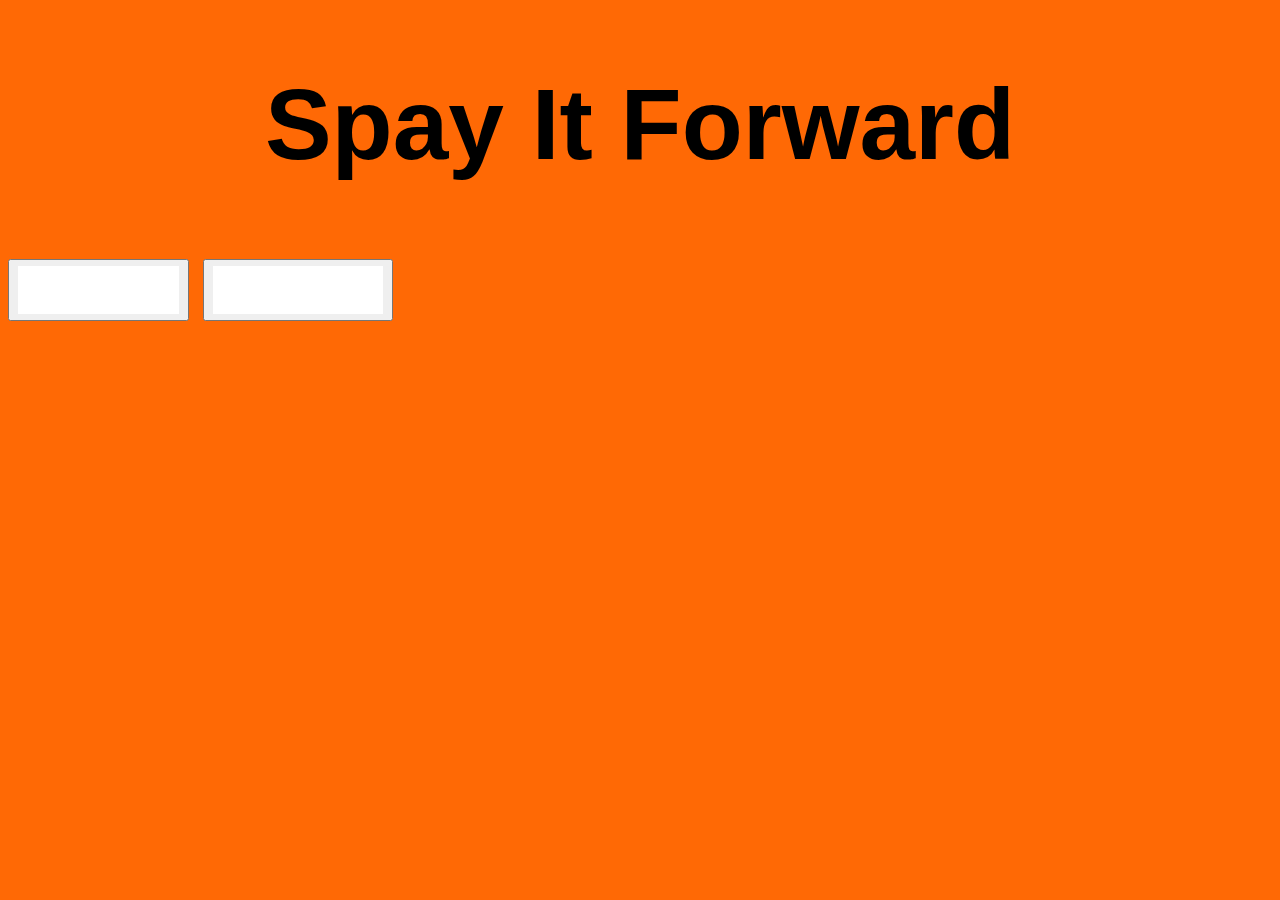
<file: index.html>
<!DOCTYPE html>
<html lang="en">

<head>
<link rel="stylesheet" href="style.css">
   <!-- Import Montesserat font light italic  -->

<body>

   <h1 align="center"> Spay It Forward </h1>

  <button> 
    <a class="my-button" href="userpg.html"> To User Page </a>
  </button>

   <button> 
    <a class="my-button" href="guestpg.html"> To Guest Page </a>
  </button>

<!-- work on making the text color black   -->
  <!-- work on the buttons having a "click" effect -->

</body>


</head>

</html>
</file>
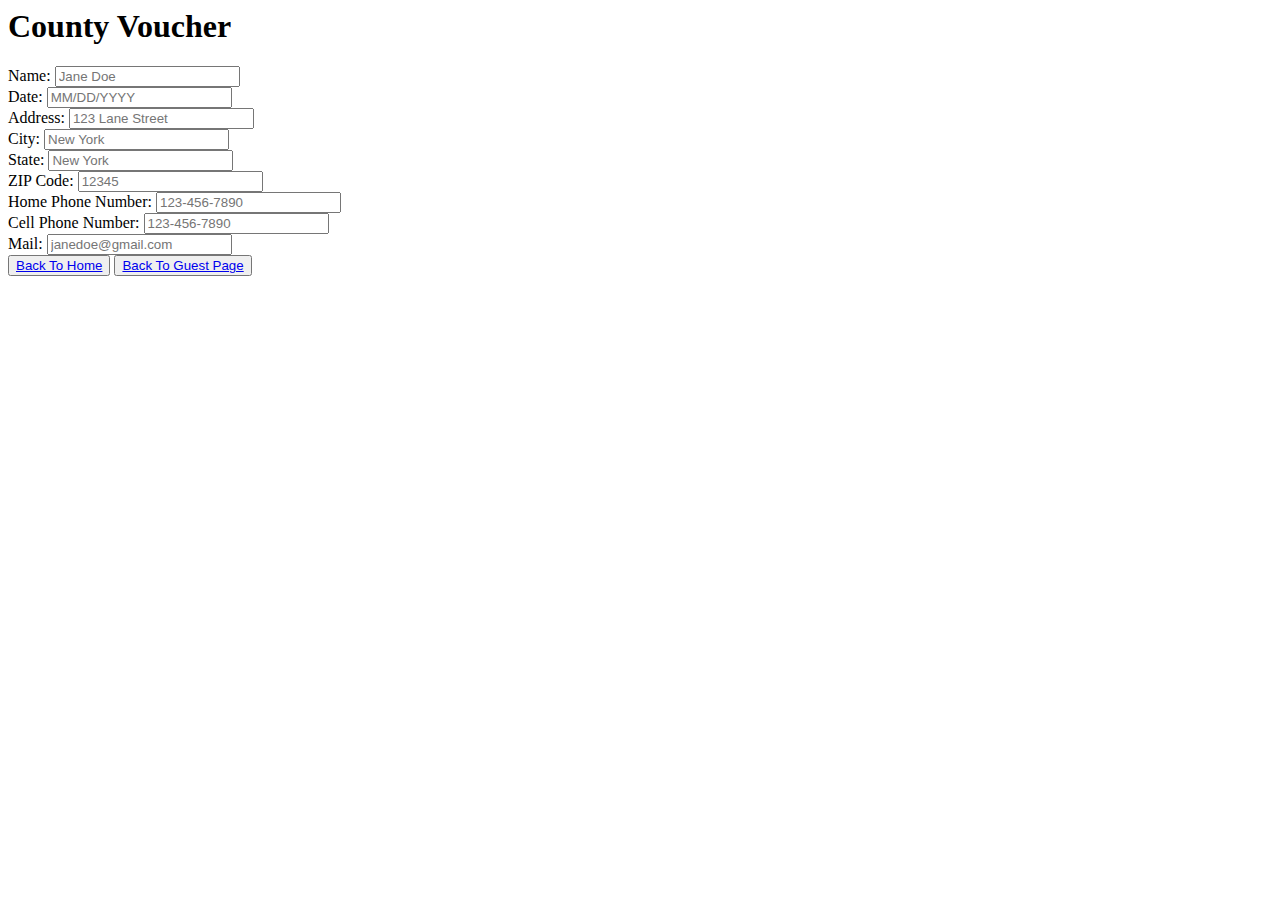
<file: fillformguest.html>
<!-- head -->

<head>
  <!-- body -->

<body>
  
  <h1> County Voucher </h1>

    <!-- Name  -->
  <label for="Name">Name:</label>
  <input type="text" id="Name" name="Name" placeholder = "Jane Doe"><br>

    <!-- Date -->
  <label for="Date">Date:</label>
  <input type="text" id="Date" name="Date" placeholder = "MM/DD/YYYY"> <br>
  
  <!-- Address -->
  <label for="Address">Address: </label>
  <input type="text" id="Address" name="Address" placeholder = "123 Lane Street"> <br>


    <!-- City  -->
  <label for="City"> City: </label>
  <input type="text" id="City" name="City" placeholder = "New York"> <br>
  
  <!-- State  -->
  <label for="State"> State: </label>
  <input type="text" id="State" name="State" placeholder = "New York"> <br>
  
  <!-- ZIP Code  -->
  <label for="ZIP Code"> ZIP Code: </label>
  <input type="text" id="ZIP Code" name="ZIP Code" placeholder = "12345"> <br>
  
  <!-- Home Phone Number  -->
  <label for="Home Phone Number"> Home Phone Number: </label>
  <input type="text" id="Home Phone Number" name="Home Phone Number" placeholder = "123-456-7890"> <br>
  
  <!-- Cell Phone Number  -->
  <label for="Cell Phone Number"> Cell Phone Number: </label>
  <input type="text" id="Cell Phone Number" name="Cell Phone Number" placeholder = "123-456-7890"> <br>
  
  <!-- Mail  -->
  <label for="Mail"> Mail: </label>
  <input type="text" id="Mail" name="Mail" placeholder = "janedoe@gmail.com"> <br>

  <!-- Back To Home Button  -->
  <button> 
    <a href="index.html"> Back To Home </a>
  </button>


  <!-- Back To Guest Page Button   -->
  
  <button> 
    <a href="guestpg.html"> Back To Guest Page </a>
  </button>


  
</body>



  
</head>
<!-- closing tag  -->

</html>
</file>
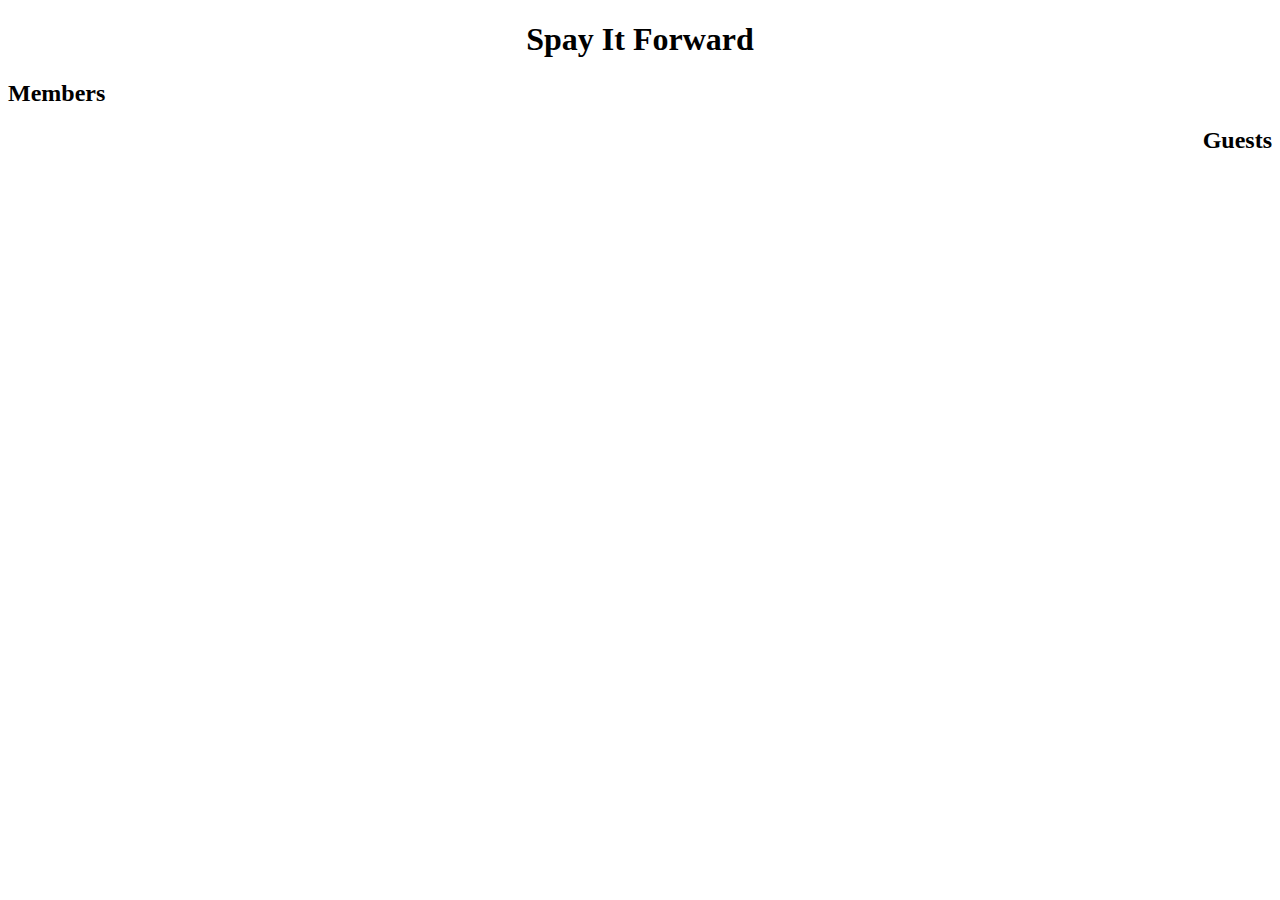
<file: otherindex.html>
<!-- open tag  -->
<!DOCTYPE html>
<html lang="en">


<!-- head -->

<head>



  <!-- body -->

<body>
  <h1 align="center"> Spay It Forward
  </h1>
  <h2>
    Members
  </h2>

  <h2 align="right"> Guests
  </h2>

</body>
</head>
<!-- closing tag  -->

</html>
</file>
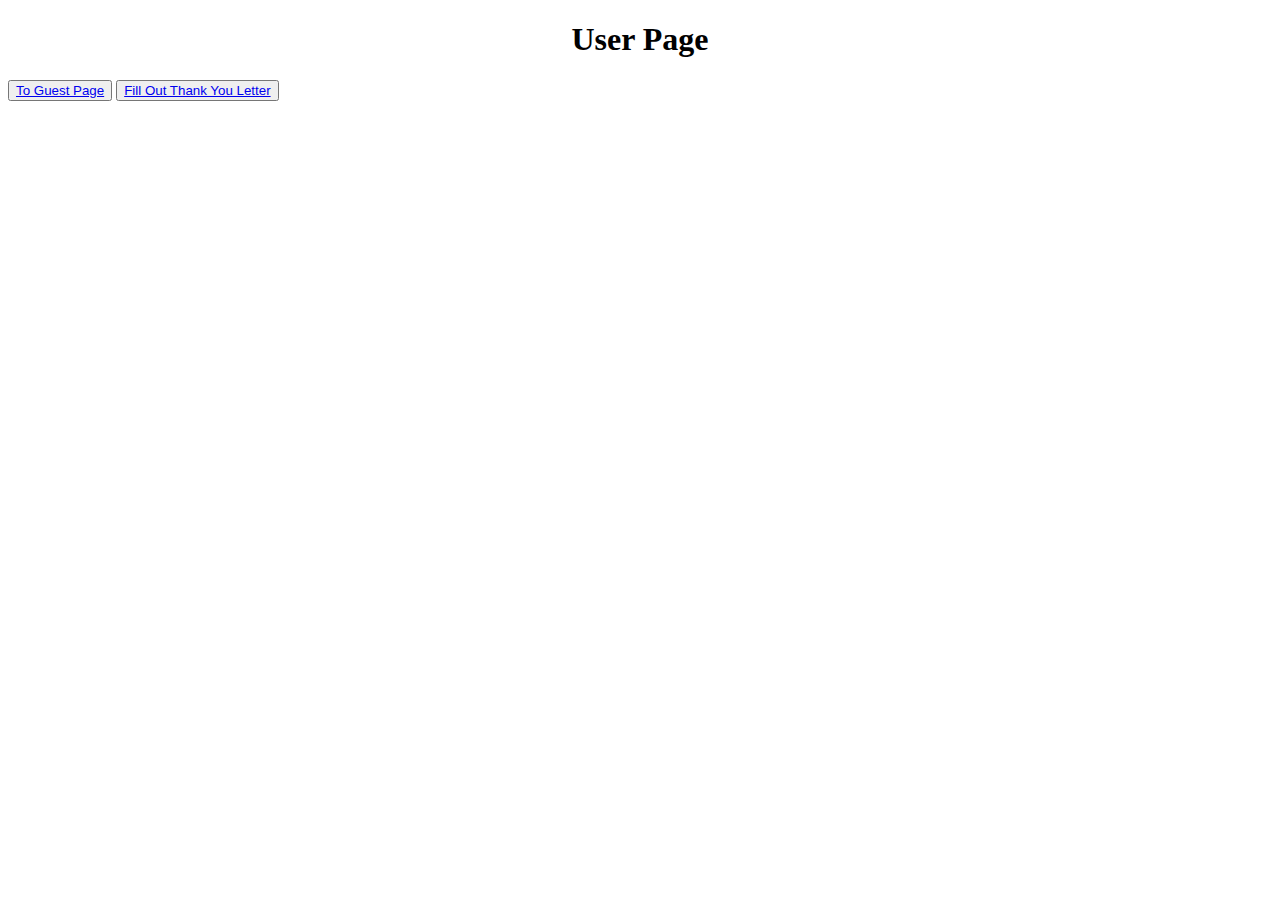
<file: userpg.html>
<!DOCTYPE html>
<html lang="en">

<head>


<body>

  <h1 align="center"> User Page </h1>
   <button> 
    <a href="guestpg.html"> To Guest Page </a>
  </button>
  <button> 
    <a href="tylet.html"> Fill Out Thank You Letter </a>
  </button>



</body>


</head>

</html>
</file>
<file: style.css>
@font-face 
{
  font-family: "Wolf In The City";
  src: url('wolfinthecity.otf') format('truetype');
  /* Add more formats if needed */
}

html {
  height: 100%;
  width: 100%;
}

body {

  font-family : "Wolf In The City", sans-serif; 
  font-size: 50px; 
  
  background-color: #ff6905;
}
h1 {
  color: black;
}
p {
  color: black;
}
.my-button 
{
  background-color: #ffffff;
  border: none;
  color: white;
  padding: 15px 32px;
  text-align: center;
  text-decoration-color: #000000;
  text-decoration: none;
  display: inline-block;
  font-size: 16px;
  margin: 4px 2px;
  cursor: pointer;
}
</file>
